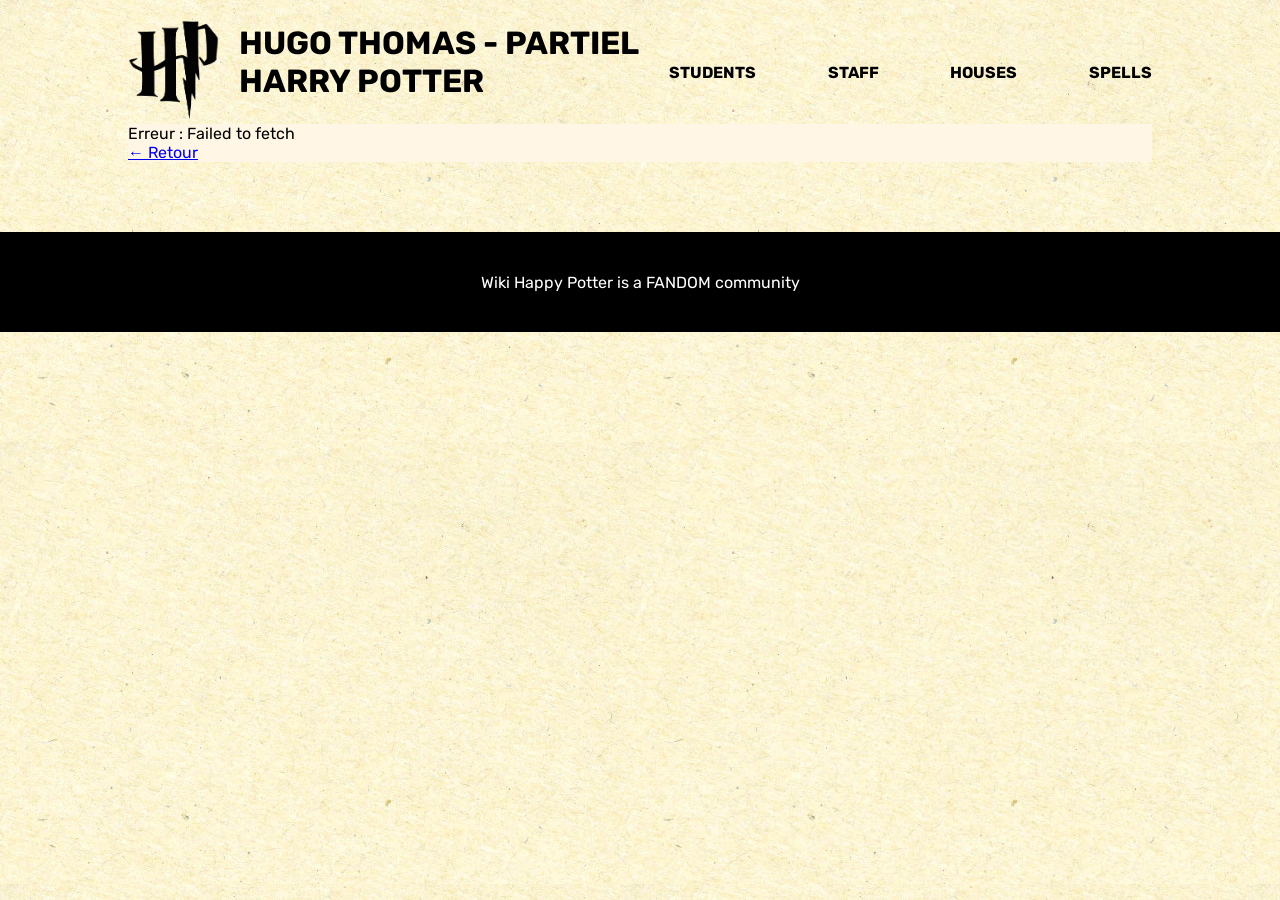
<file: Partiel_starter/details.html>
<!DOCTYPE html>
<html lang="en">
  <head>
    <meta charset="UTF-8" />
    <meta name="viewport" content="width=device-width, initial-scale=1.0" />
    <script src="scriptDetail.js" defer type="module"></script>
        <link rel="stylesheet" href="./css/style.css" />
    <title>TON PRENOM NOM - Partiel Harry Potter</title>
  </head>
  <body class="page_perso">
    <header class="header">
      <div class="header__right">
        <a href="index.html">
        <img src="./images/logo/logo.png" />
    </a>
 </div>
      <div class="header__left">
        <h1>Hugo THOMAS - Partiel Harry Potter</h1>
        <ul>
          <li>Students</li>
          <li>Staff</li>
          <li>Houses</li>
          <li>Spells</li>
        </ul>
        <img src="./images/menu.png" alt="" srcset="" />
      </div>
    </header>
    <main id="detail">
      
    </main>
    <footer>
      <p>Wiki Happy Potter is a FANDOM community</p>
    </footer>
  </body>
</html>
</file>
<file: Partiel_starter/css/style.css>
:root {
  --light: #fff6e6;
  --darkGrey: #3a3a3a;
  --gold: #b99049;
  --red: #b71713;
  --green: #124b10;
  --blue: #078cb1;
  --yellow: #e1b50c;
}

@font-face {
  font-family: "Rubik";
  src: url("./../font/Rubik-Regular.ttf");
}
@font-face {
  font-family: "Rubik";
  src: url("./../font/Rubik-Bold.ttf");
  font-weight: bold;
}
* {
  margin: 0;
  padding: 0;
}

body {
  background: url("./../images/bgHP.webp") repeat;
  font-family: "Rubik";
}

main {
  background-color: var(--light);
  max-width: 1024px;
  margin: auto;
  margin-bottom: 70px;
}
main h3 {
  text-transform: uppercase;
  border-bottom: 3px solid black;
  text-align: center;
  color: var(--DarkGrey, #3a3a3a);
  text-align: center;
  font-family: Rubik;
  font-size: 32px;
  font-style: normal;
  font-weight: 700;
  line-height: normal;
  padding-top: 10px;
}
main h2 {
  color: var(--DarkGrey, #3a3a3a);
  text-align: center;
  font-family: Roboto;
  font-size: 40px;
  font-style: normal;
  font-weight: 400;
  line-height: normal;
  margin-bottom: 54px;
}

footer {
  background-color: #000;
  height: 100px;
  display: flex;
  justify-content: center;
  align-items: center;
}
footer p {
  text-align: center;
  color: #fff;
}

.header {
  display: flex;
  max-width: 1024px;
  margin: auto;
  margin-top: 20px;
}
.header h1 {
  margin-bottom: 20px;
}
.header__right img {
  height: 100px;
  margin-right: 20px;
}
.header__left {
  width: 100%;
  display: flex;
  align-items: center;
  text-transform: uppercase;
}
.header__left ul {
  display: flex;
  justify-content: space-between;
  width: 80%;
}
.header__left ul li {
  list-style: none;
  font-weight: bold;
}
.header__left img {
  display: none;
}

.houses {
  display: flex;
  justify-content: space-around;
  background: rgba(185, 144, 73, 0.5);
  padding: 30px;
  flex-wrap: wrap;
}
.houses > div {
  border-radius: 140px;
  width: 140px;
  height: 140px;
  text-align: center;
}
.houses > div:hover {
  background: #fff6e6;
}
.houses img {
  width: 121px;
  height: 136px;
}

.characters {
  display: flex;
  justify-content: space-around;
  flex-wrap: wrap;
  padding: 30px;
}
.characters > div {
  padding: 30px;
}
.characters img {
  width: 150px;
  height: 150px;
  border-radius: 150px;
  border: 8px solid var(--Gold, #b99049);
  background: url(<path-to-image>), lightgray -1.24px 0px/101.653% 141.566% no-repeat;
  box-shadow: 0px 4px 4px 0px rgba(0, 0, 0, 0.25);
  object-fit: cover;
}
.characters p {
  text-align: center;
  color: var(--Gold, #b99049);
}

.characters .Gryffindor > img:hover{
  border: 8px solid var(--Red, #e71313);
}
.characters .Slytherin > img:hover{
  border: 8px solid var(--green, #027c0a);
}
.characters .Ravenclaw > img:hover{
  border: 8px solid var(--blue, #178ccb);
}
.characters .Hufflepuff > img:hover{
  border: 8px solid var(--yellow, #8abb02);
}







/* PAGE PERSO */
.page_perso h3 {
  padding: 50px 50px 0 50px;
}
.page_perso .perso {
  background: rgba(185, 144, 73, 0.5);
  padding: 50px;
  display: flex;
}
.page_perso .perso__right {
  display: flex;
  flex-direction: column;
  justify-content: space-between;
  width: 100%;
}
.page_perso .perso__right > div {
  display: flex;
  justify-content: space-around;
}
.page_perso .perso__right p.attr {
  font-weight: bold;
}
.page_perso figure {
  width: 215px;
  margin-right: 120px;
}
.page_perso figure img {
  width: 100%;
}
.page_perso figure figcaption {
  background: rgba(255, 255, 255, 0.5);
  display: flex;
  align-items: center;
  height: 66px;
  justify-content: center;
  font-size: 20px;
}
.page_perso .house__perso {
  display: flex;
  justify-content: center;
  align-items: center;
}

@media screen and (max-width: 425px) {
  header {
    width: 90%;
  }
  header h1,
header ul {
    display: none !important;
  }
  header .header__left {
    display: flex;
    justify-content: flex-end;
  }
  header .header__left img {
    display: block !important;
    height: 70px;
  }

  .houses {
    flex-direction: column;
    align-content: space-around;
  }
}

/*# sourceMappingURL=style.css.map */


img.dead {
  filter: grayscale(100%);
}
</file>
